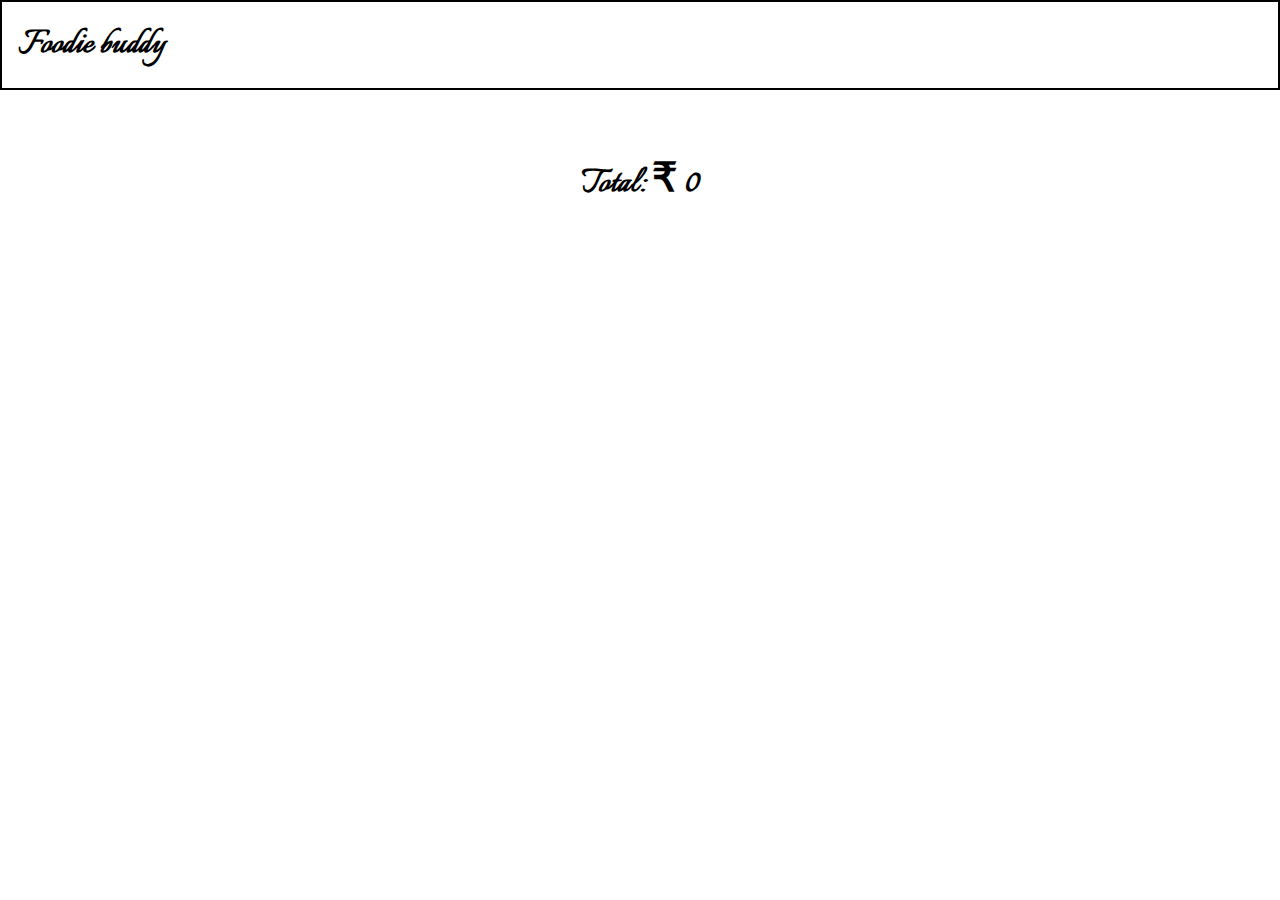
<file: cart.html>
<!DOCTYPE html>
<html lang="en">
  <head>
    <meta charset="UTF-8" />
    <meta name="viewport" content="width=device-width, initial-scale=1.0" />
    <title>Foddie Buddy Cart</title>
  </head>
  <link rel="stylesheet" href="css/cart.css" />
  <body>
    <!-- header start -->
    <header>
      <!-- logo start -->
      <div class="head-logo">
        <a class="logo-header" href="./index.html">Foodie buddy</a>
      </div>
      <!--  logo end -->
    </header>
    <!-- header end -->
    <section class="cart-container">
      <!-- <div class="cart-item">
        <div class="cart-img">
          <img src="./assets/home1.jpg" alt="" />
        </div>
        <div class="cart-details">
          <p class="item-price">&#x20B9; 100</p>
          <div class="item-options">
            <button class="item-btn" id="item-decrease-btn">-</button>
            <div id="item-qty">1</div>
            <button class="item-btn" id="item-increase-btn">+</button>
          </div>
        </div>
      </div> -->
    </section>
    <!-- cart total section start -->
    <section class="cart-total-container">
      <div id="cart-total">Total: &#x20B9;</div>
      <div id="checkout-button-container"></div>
    </section>
    <!-- cart total section end -->
  </body>
  <script src="./js/cart.js"></script>
</html>
</file>
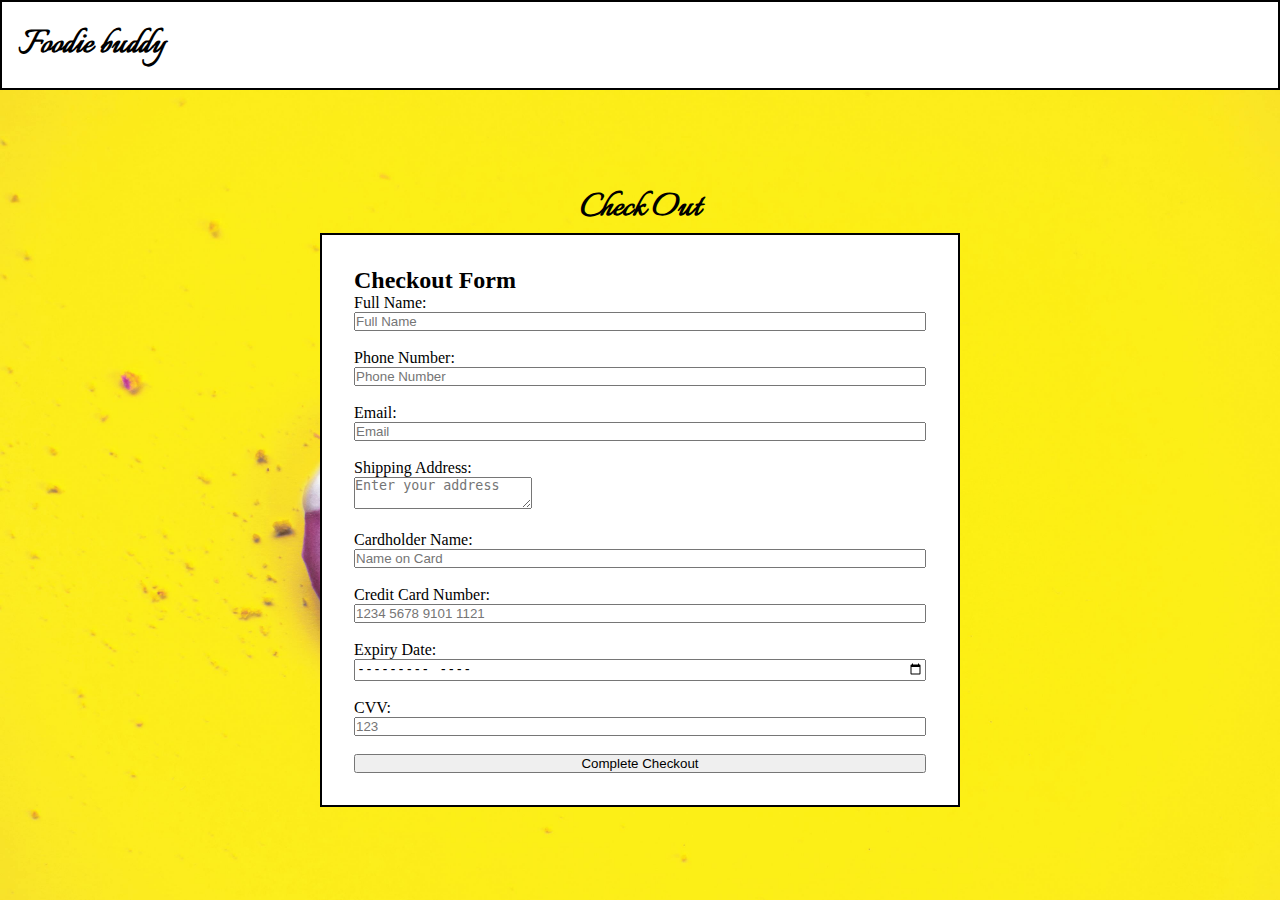
<file: checkout.html>
<!DOCTYPE html>
<html lang="en">
  <head>
    <meta charset="UTF-8" />
    <meta name="viewport" content="width=device-width, initial-scale=1.0" />
    <title>Foodie Buddy Checkout</title>
    <link rel="stylesheet" href="./css/checkout.css" />
  </head>
  <body>
    <!-- header start -->
    <header>
      <!-- logo start -->
      <div class="head-logo">
        <a class="logo-header" href="./index.html">Foodie buddy</a>
      </div>
      <!--  logo end -->
    </header>
    <!-- header end -->
    <!-- form section start -->
    <section class="form-section">
      <p class="register-text">Check Out</p>
      <form action="" id="checkoutForm">
        <h2>Checkout Form</h2>

        <label for="fullname">Full Name:</label><br />
        <input
          type="text"
          id="fullname"
          name="fullname"
          placeholder="Full Name"
          required
        /><br /><br />

        <label for="phone">Phone Number:</label><br />
        <input
          type="tel"
          id="phone"
          name="phone"
          placeholder="Phone Number"
          required
        /><br /><br />

        <label for="email">Email:</label><br />
        <input
          type="email"
          id="email"
          name="email"
          placeholder="Email"
          required
        /><br /><br />

        <label for="address">Shipping Address:</label><br />
        <textarea
          id="address"
          name="address"
          placeholder="Enter your address"
          required
        ></textarea
        ><br /><br />

        <label for="cardname">Cardholder Name:</label><br />
        <input
          type="text"
          id="cardname"
          name="cardname"
          placeholder="Name on Card"
          required
        /><br /><br />

        <label for="cardnumber">Credit Card Number:</label><br />
        <input
          type="text"
          id="cardnumber"
          name="cardnumber"
          placeholder="1234 5678 9101 1121"
          maxlength="16"
          required
        /><br /><br />

        <label for="expdate">Expiry Date:</label><br />
        <input type="month" id="expdate" name="expdate" required /><br /><br />

        <label for="cvv">CVV:</label><br />
        <input
          type="text"
          id="cvv"
          name="cvv"
          placeholder="123"
          maxlength="3"
          required
        /><br /><br />

        <input type="submit" value="Complete Checkout" />
      </form>
    </section>
    <!-- form section end -->
  </body>
  <script src="./js/checkout.js"></script>
</html>
</file>
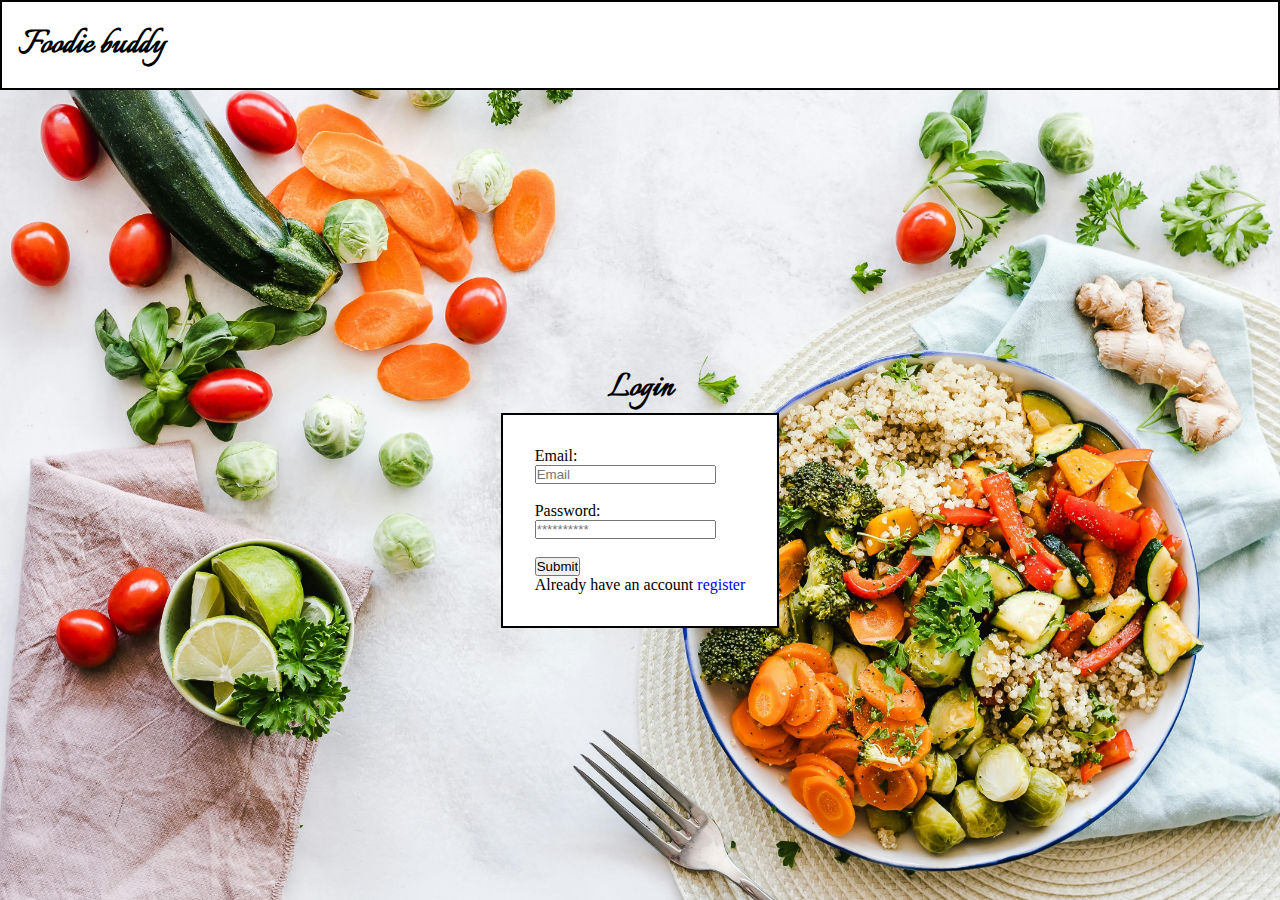
<file: login.html>
<!DOCTYPE html>
<html lang="en">
  <head>
    <meta charset="UTF-8" />
    <meta name="viewport" content="width=device-width, initial-scale=1.0" />
    <title>Foddie Buddy Login</title>
    <link rel="stylesheet" href="./css/login.css" />
  </head>
  <body>
    <header>
      <!-- logo start -->
      <div class="head-logo">
        <a class="logo-header" href="./index.html">Foodie buddy</a>
      </div>
      <!--  logo end -->
    </header>
    <!-- form section start -->
    <section class="form-section">
      <p class="login-text">Login</p>
      <form action="">
        <label for="lname">Email:</label><br />
        <input
          type="email"
          id="email"
          name="email"
          placeholder="Email"
        /><br /><br />

        <label for="lname">Password:</label><br />
        <input
          type="password"
          id="password"
          name="password"
          placeholder="**********"
        /><br />
        <br />
        <input type="submit" value="Submit" /> <br />
        <p>Already have an account <a href="./register.html">register</a></p>
      </form>
    </section>
    <!-- form section end -->
  </body>
  <script src="./js/login.js"></script>
</html>
</file>
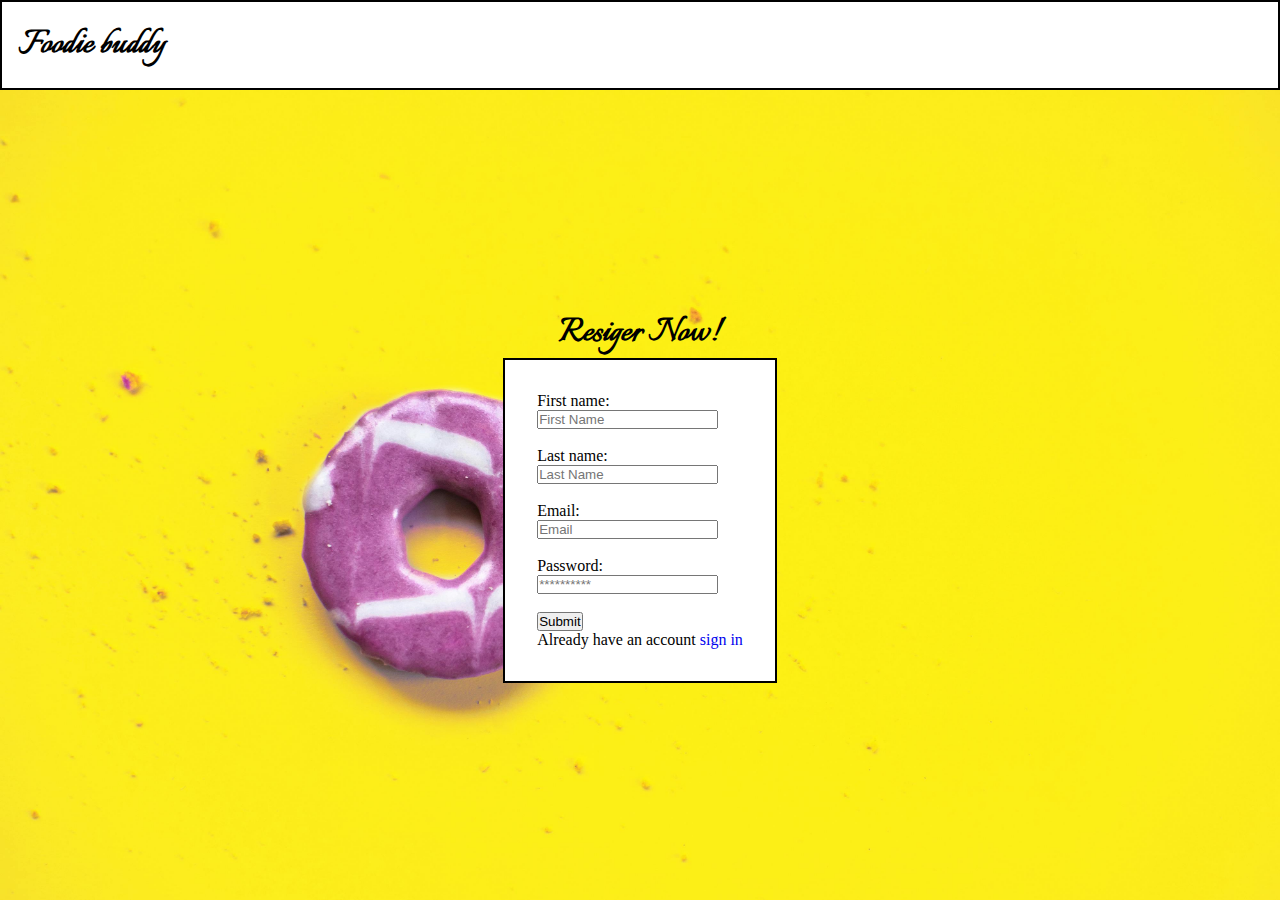
<file: register.html>
<!DOCTYPE html>
<html lang="en">
  <head>
    <meta charset="UTF-8" />
    <meta name="viewport" content="width=device-width, initial-scale=1.0" />
    <title>Foddie Buddy Register</title>
    <link rel="stylesheet" href="./css/register.css" />
  </head>
  <body>
    <header>
      <!-- logo start -->
      <div class="head-logo">
        <a class="logo-header" href="./index.html">Foodie buddy</a>
      </div>
      <!--  logo end -->
    </header>
    <!-- form section start -->
    <section class="form-section">
      <p class="register-text">Resiger Now!</p>
      <form action="">
        <label for="fname">First name:</label><br />
        <input
          type="text"
          id="fname"
          name="fname"
          placeholder="First Name"
        /><br /><br />
        <label for="lname">Last name:</label><br />
        <input
          type="text"
          id="lname"
          name="lname"
          placeholder="Last Name"
        /><br /><br />
        <label for="lname">Email:</label><br />
        <input
          type="email"
          id="email"
          name="email"
          placeholder="Email"
        /><br /><br />
        <label for="lname">Password:</label><br />
        <input
          type="password"
          id="password"
          name="password"
          placeholder="**********"
        /><br />
        <br />
        <input type="submit" value="Submit" /> <br />
        <p>Already have an account <a href="./login.html">sign in</a></p>
      </form>
    </section>
    <!-- form section end -->
  </body>
  <script src="./js/register.js"></script>
</html>
</file>
<file: css/cart.css>
@import url("https://fonts.googleapis.com/css2?family=Italianno&display=swap");
* {
  margin: 0;
  padding: 0;
  box-sizing: border-box;
  text-decoration: none;
}
html {
  scroll-behavior: smooth;
}

/* header start */
header {
  display: flex;
  justify-content: space-between;
  align-items: center;
  border: 2px solid black;
  width: 100%;
  height: 90px;
  padding: 1rem;
}
.head-logo .logo-header {
  font-family: "Italianno", cursive;
  font-weight: 800;
  font-style: normal;
  font-size: 2.5rem;
  color: black;
}
/* header end */
/* cart container start */
.cart-container {
  padding: 2rem;
  width: 100%;
  height: 100%;
  display: flex;
  /* flex-direction: column; */
  justify-content: center;
  align-items: center;
  flex-wrap: wrap;
}
.cart-item {
  width: 45%;
  height: 200px;
  border: 5px solid black;
  display: flex;
  justify-content: space-between;
  margin: 1rem;
}
.cart-img {
  width: 50%;
}
.cart-img img {
  width: 100%;
  height: 100%;
  background-size: cover;
}
.cart-details {
  width: 50%;
  display: flex;
  flex-direction: column;
  justify-content: center;
  align-items: center;
}
.item-price {
  width: 100%;
  text-align: center;
}
.item-options {
  width: 100%;
  padding-top: 1rem;
  display: flex;
  justify-content: center;
  align-items: center;
}
.item-qty {
  margin: 0 5px;
}
.item-btn {
  width: 20px;
  font-weight: bold;
  font-size: 1.2rem;
  cursor: pointer;
}
/* cart container end */

/* cart total start */
.cart-total-container {
  width: 100%;
  display: flex;
  justify-content: center;
  align-items: center;
  flex-direction: column;
}
#cart-total {
  font-family: "Italianno", cursive;
  font-weight: 800;
  font-style: normal;
  font-size: 2.5rem;
}

.checkout-button {
  display: inline-block;
  margin-top: 10px;
  padding: 10px 20px;
  background-color: #28a745;
  color: white;
  text-decoration: none;
  border-radius: 5px;
}
.checkout-button:hover {
  background-color: #218838;
}
/* cart total end */

@media screen and (max-width: 720px) {
  .cart-item {
    width: 90%;
  }
}
</file>
<file: css/checkout.css>
@import url("https://fonts.googleapis.com/css2?family=Italianno&display=swap");
* {
  margin: 0;
  padding: 0;
  box-sizing: border-box;
  text-decoration: none;
}
html {
  scroll-behavior: smooth;
}

/* header start */
header {
  display: flex;
  justify-content: space-between;
  align-items: center;
  border: 2px solid black;
  width: 100%;
  height: 90px;
  padding: 1rem;
}
.head-logo .logo-header {
  font-family: "Italianno", cursive;
  font-weight: 800;
  font-style: normal;
  font-size: 2.5rem;
  color: black;
}
/* header end */

.form-section {
  display: flex;
  flex-direction: column;
  justify-content: center;
  align-items: center;
  width: 100%;
  height: calc(100vh - 90px);
  background-image: url("../assets/home.jpg");
  background-size: cover;
}
.register-text {
  font-family: "Italianno", cursive;
  font-weight: 800;
  font-style: normal;
  font-size: 2.5rem;
  color: black;
}
form {
  width: 50%;
  border: 2px solid black;
  padding: 2rem;
  background-color: white;
}
form input {
  width: 100%;
}
</file>
<file: css/login.css>
@import url("https://fonts.googleapis.com/css2?family=Italianno&display=swap");
* {
  margin: 0;
  padding: 0;
  box-sizing: border-box;
  text-decoration: none;
}

header {
  display: flex;
  justify-content: space-between;
  align-items: center;
  border: 2px solid black;
  width: 100%;
  height: 90px;
  padding: 1rem;
}
.head-logo .logo-header {
  font-family: "Italianno", cursive;
  font-weight: 800;
  font-style: normal;
  font-size: 2.5rem;
  color: black;
}
.form-section {
  display: flex;
  flex-direction: column;
  justify-content: center;
  align-items: center;
  width: 100%;
  height: calc(100vh - 90px);
  background-image: url("../assets/home3.jpg");
  background-size: cover;
}
.login-text {
  font-family: "Italianno", cursive;
  font-weight: 800;
  font-style: normal;
  font-size: 2.5rem;
  color: black;
}
form {
  border: 2px solid black;
  padding: 2rem;
  background-color: white;
}
</file>
<file: css/register.css>
@import url("https://fonts.googleapis.com/css2?family=Italianno&display=swap");
* {
  margin: 0;
  padding: 0;
  box-sizing: border-box;
  text-decoration: none;
}

header {
  display: flex;
  justify-content: space-between;
  align-items: center;
  border: 2px solid black;
  width: 100%;
  height: 90px;
  padding: 1rem;
}
.head-logo .logo-header {
  font-family: "Italianno", cursive;
  font-weight: 800;
  font-style: normal;
  font-size: 2.5rem;
  color: black;
}
.form-section {
  display: flex;
  flex-direction: column;
  justify-content: center;
  align-items: center;
  width: 100%;
  height: calc(100vh - 90px);
  background-image: url("../assets/home.jpg");
  background-size: cover;
}
.register-text {
  font-family: "Italianno", cursive;
  font-weight: 800;
  font-style: normal;
  font-size: 2.5rem;
  color: black;
}
form {
  border: 2px solid black;
  padding: 2rem;
  background-color: white;
}
</file>
